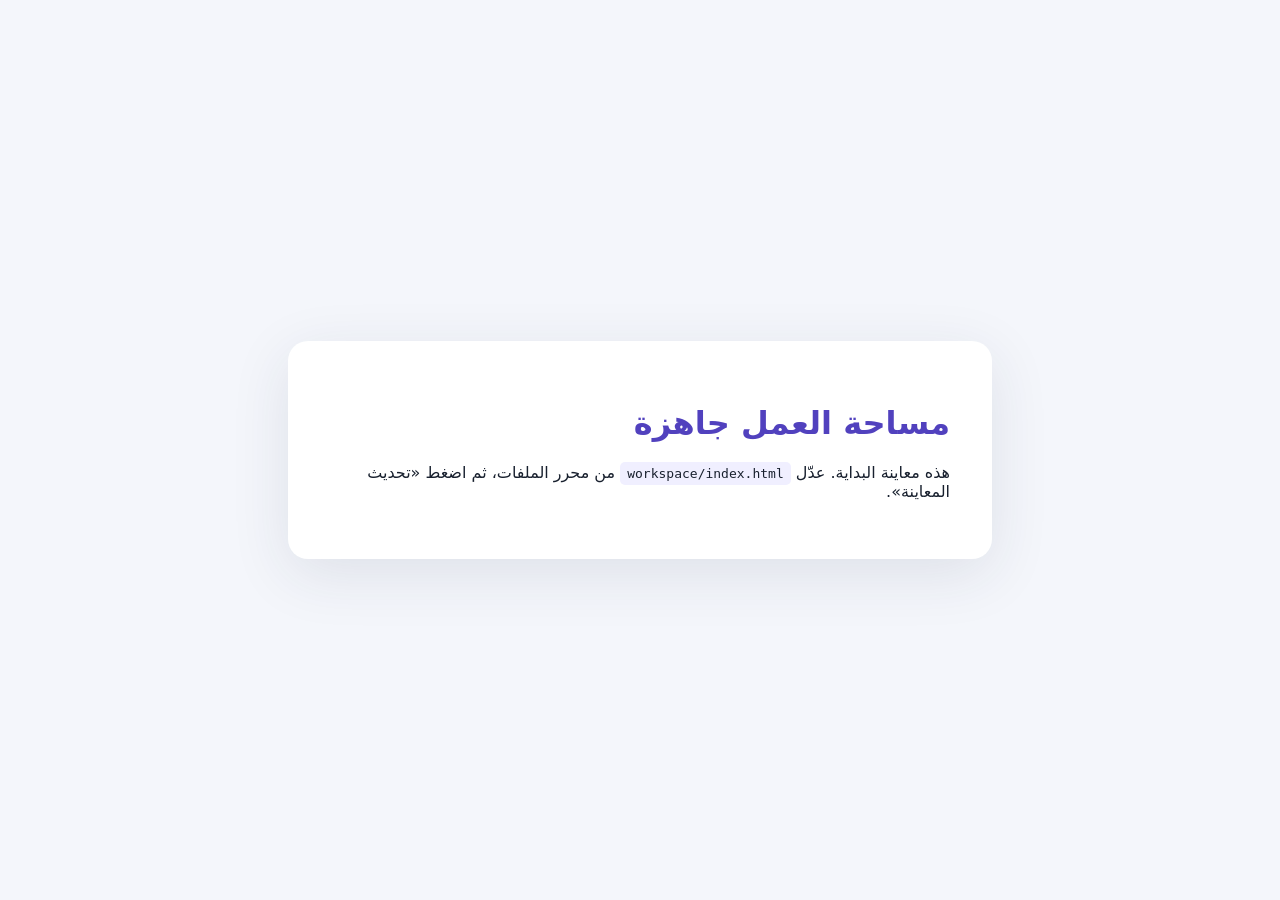
<file: workspace/index.html>
<!doctype html><html lang="ar" dir="rtl"><meta charset="utf-8"><meta name="viewport" content="width=device-width,initial-scale=1"><title>مساحة العمل جاهزة</title><style>body{font-family:system-ui;background:#f4f6fb;color:#18202e;display:grid;place-items:center;min-height:100vh;margin:0}.card{background:white;padding:42px;border-radius:20px;max-width:620px;box-shadow:0 15px 60px #24334b1b}h1{color:#5141be}code{background:#f0efff;padding:4px 7px;border-radius:5px}</style><main class="card"><h1>مساحة العمل جاهزة</h1><p>هذه معاينة البداية. عدّل <code>workspace/index.html</code> من محرر الملفات، ثم اضغط «تحديث المعاينة».</p></main></html>
</file>
